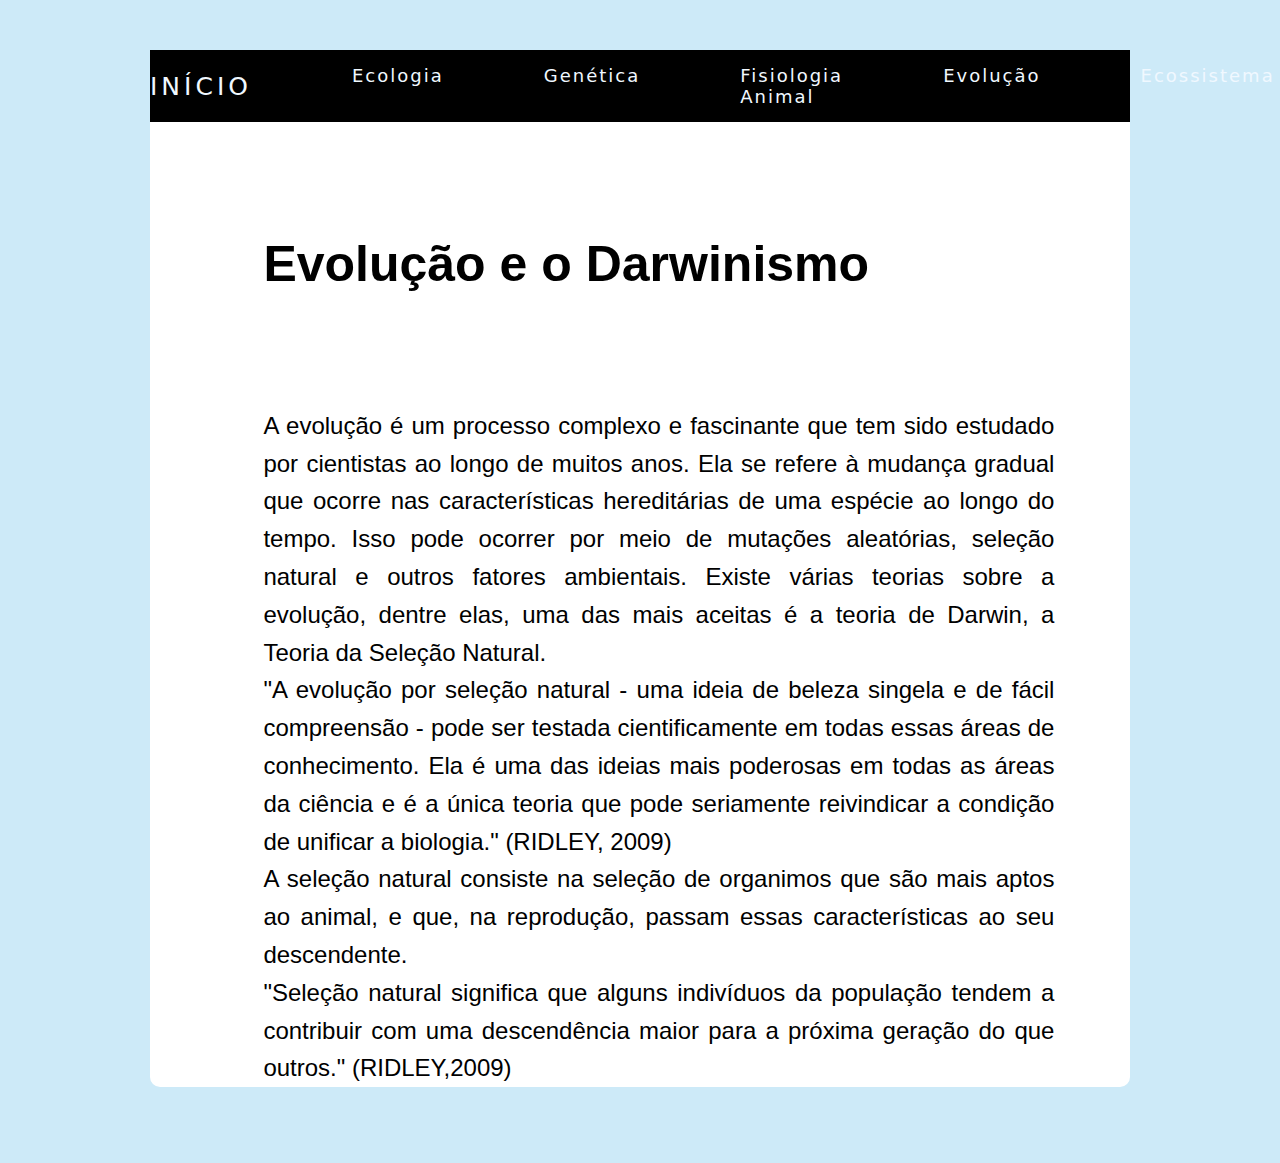
<file: evolução.html>
<!DOCTYPE html>
<html lang="pt-br">

<head>
    <meta charset="UTF-8">
    <meta http-equiv="X-UA-Compatible" content="IE=edge">
    <meta name="viewport" content="width=device-width, initial-scale=1.0">
    <title>Evolução</title>
    <link rel="stylesheet" href="styleABNT.css" .css>
    <link rel="shortcut icon" href="img/homi.png" type="image/x-icon">
</head>

<body class="fundo1">
    <main>
    <header>
        <nav>
            <a class="logo" href="index.html"> Início</a>
            <ul id=".ul-nav" class="ul-nav">
                <li><a href="ecologia.html">Ecologia</a></li>
                <li><a href="genetica.html">Genética</a></li>
                <li><a href="fisiologia.html">Fisiologia Animal</a></li>
                <li><a href="evolução.html">Evolução</a></li>
                <li><a href="ecossistema.html">Ecossistema</a></li>
                <li><a href="citologia.html">Citologia</a></li>
            </ul>
        </nav>
    </header>
    
    <h1>Evolução e o Darwinismo</h1>
    <p>A evolução é um processo complexo e fascinante que tem sido estudado por cientistas ao longo de muitos anos.
        Ela se refere à mudança gradual que ocorre nas características hereditárias de uma espécie ao longo do tempo.
        Isso pode ocorrer por meio de mutações aleatórias, seleção natural e outros fatores ambientais.
        Existe várias teorias sobre a evolução, dentre elas, uma das mais aceitas é a teoria de Darwin, a Teoria da
        Seleção Natural. <br>
   "A evolução por seleção natural - uma ideia de beleza singela e de fácil compreensão -
        pode ser testada cientificamente em todas essas áreas de conhecimento.
        Ela é uma das ideias mais poderosas em todas as áreas da ciência e é a
        única teoria que pode seriamente reivindicar a condição de unificar a biologia." (RIDLEY, 2009) <br>
    A seleção natural consiste na seleção de organimos que são mais aptos ao animal, e que,
        na reprodução, passam essas características ao seu descendente. <br>
   "Seleção natural significa que alguns indivíduos da população tendem a contribuir com uma
        descendência maior para a próxima geração do que outros." (RIDLEY,2009)
    </p>
    
    </main>
</body>


</html>
</file>
<file: styleABNT.css>
@charset "utf-8";

main {

  background-color: #ffffff;
  background-position: 0px;
  margin: 50px;
  margin-left: 150px;
  margin-right: 150px;
  margin-bottom: 50px;
  border-radius: 10px;
  border: black;
}

.logo {
  font-size: 25px;
  text-transform: uppercase;
  letter-spacing: 4px;
}

* {
    margin: 0;
    padding: 0;
    text-align: justify;
}
.fundo1 {
  background-color: #cdeaf8;
  background-repeat: no-repeat ;
  background-size: cover 100%;

}

div {
  top: 150px;
  height: 2000px;
  width: 25%;
}

.div2 {
  width: 1200px;
  height: 800px;
  margin-left: 750px;
  left: 40px; top: 150px; position: absolute;
}

a {
  color: aliceblue;
  text-decoration: none;
}

.ul-nav {
    list-style: none;
    display: flex;
  }
  
  .ul-nav,
  li {
    letter-spacing: 2px;
    margin-left: 50px;
    margin-right: 50px;
  }

  nav {
    font-family: system-ui, -apple-system, BlinkMacSystemFont, 'Segoe UI', Roboto, Oxygen, Ubuntu, Cantarell, 'Open Sans', 'Helvetica Neue', sans-serif;
    display: flex;
    font-size: 18px;
    justify-content: space-around;
    align-items: center;
    background: black;
    height: 8vh;
  }

  body {
    font-family: Arial, Helvetica, sans-serif
  }

  p {
    line-height: 1cm;
    margin-top: 3cm;
    margin-bottom: 2cm;
    margin-right: 2cm;
    margin-left: 3cm;
    text-align: justify;
    font-size: 24px;
  }

  h1 {
    margin-top: 3cm;
    margin-bottom: 2cm;
    margin-right: 2cm;
    margin-left: 3cm;
    font-size: 50px;
    text-align: left;
  }

  a:hover {
    color: #77bbdd;
    transition: 0.5s;
  }
</file>
